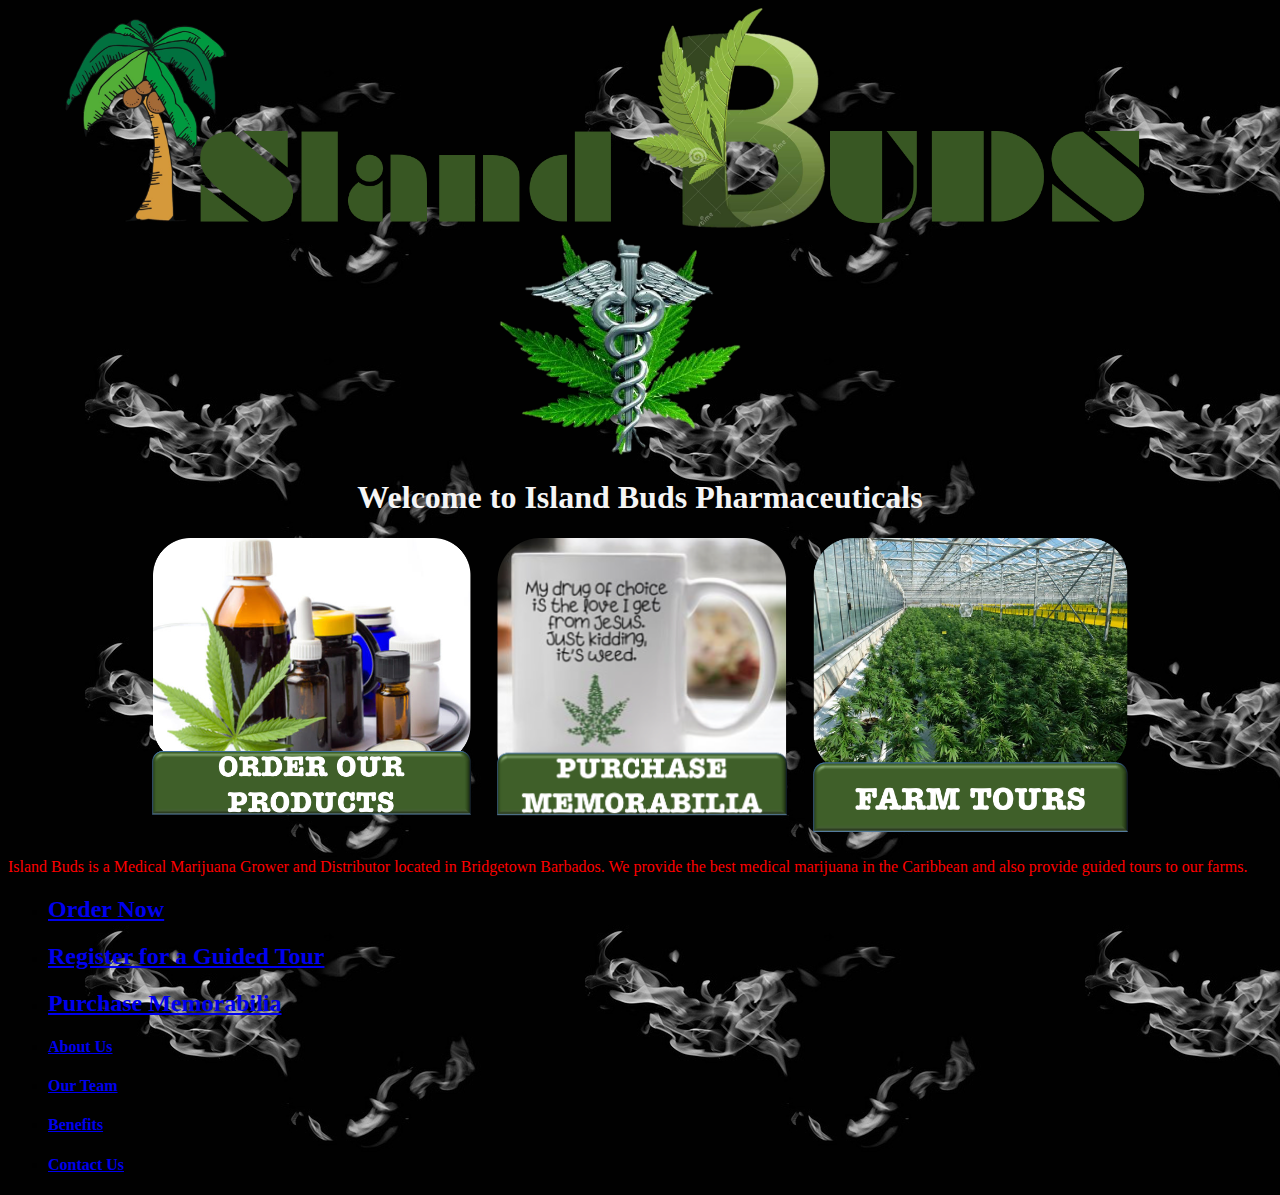
<file: index.html>
<!DocType html>

<html>
<head>

<title> Island Buds Pharmaceuticals</title>


<link rel= "stylesheet" href="wayne.css" type="text/css">

</head>

<body>

<img style="height: 450px" src="islandBuds.png" class="center">  


<Header> <H1> Welcome to Island Buds Pharmaceuticals </H1></Header>

<div class="centerContents">

<section class="center">

        <img style="height: 300px;" src="action1.png"> 

        
        <img style="height: 300px;"    src="action2.png">

        
        <img style="height: 300px;" src="action3.png">

    </section>
</div>


<Section>
        
        

        <article>
            <p> Island Buds is a Medical Marijuana Grower and Distributor located in Bridgetown Barbados. We provide the best medical marijuana in the Caribbean and also provide guided tours to our farms.</p>

        </article>
</Section>

<nav>

        <section>
                <ul> 


                    <li> <H2><a href="https://www.google.com">Order Now</a></H2></li>
                    <li><H2><a href="https://www.google.com">Register for a Guided Tour</a></H2></li>
                    <li><H2><a href="https://www.google.com">Purchase Memorabilia</a></H2></li>
                    
                </ul>
                
                </section>


<section>
<ul> 
    <li><H4> <a href="aboutus.html">About Us</a></H4></li>
    <li><H4><a href="https://www.google.com">Our Team</a></H4></li>
    <li><H4><a href="https://www.google.com">Benefits</a></H4></li>
    <li><H4><a href="https://www.google.com">Contact Us</a></H4></li>
</ul>

</section>

</nav>















</body>






</html>
</file>
<file: wayne.css>
/** This Centers the logo at the top**/
.center {
    display: block;
    margin-left: auto;
    margin-right: auto;
    
  }

p{
color:red
}

body{
    background-image: url('BackgroundPhoto.jpg');
}

h1{color:whitesmoke; 
    text-align:center;

}

.centerContents{
 text-align: center;   
}
    
section.center img{

    margin-left:10px;
    margin-right:10px;
    
}
</file>
